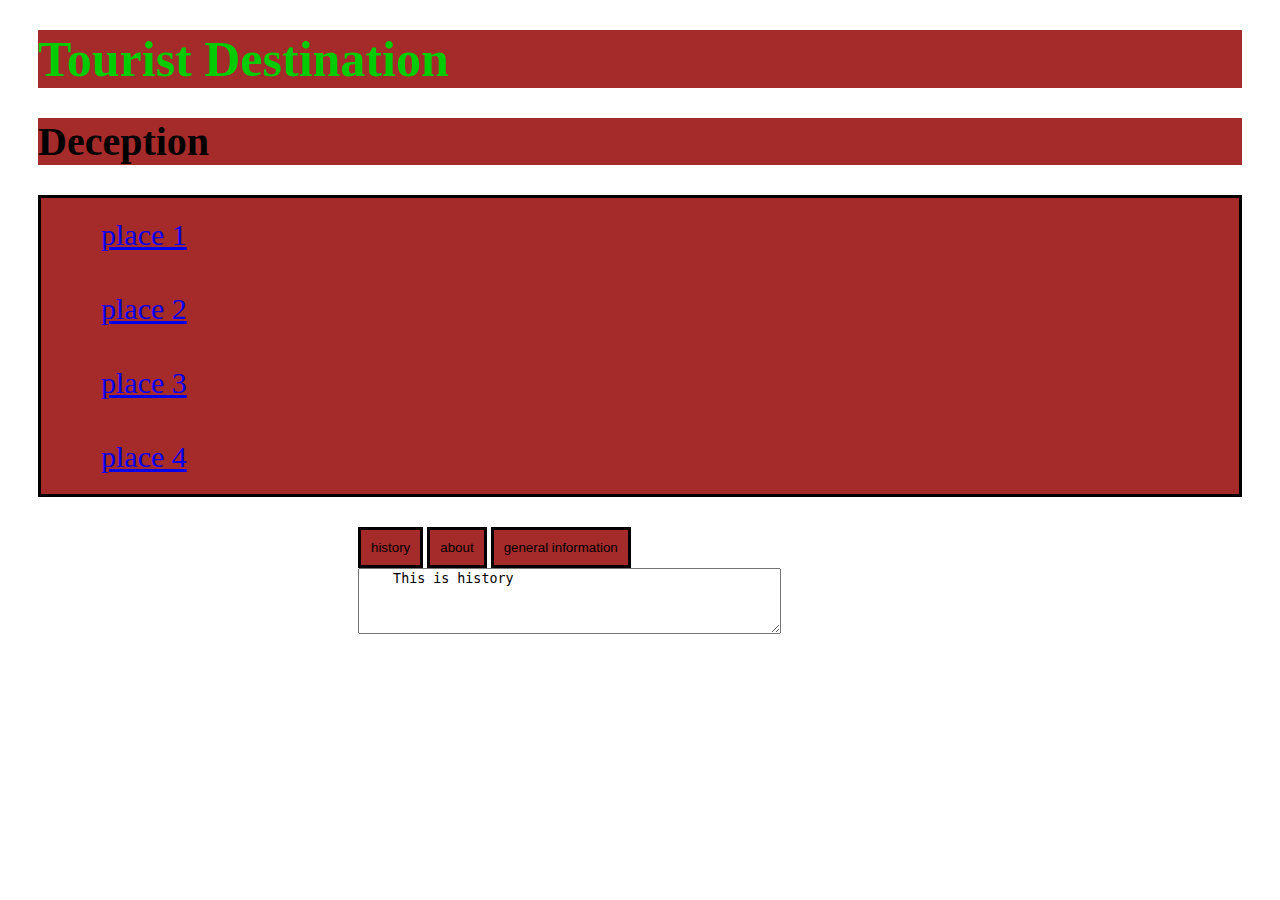
<file: index.html>
<!DOCTYPE html>
<html>
<head>
  <title>Tourist Destinations</title>
  <link rel = 'stylesheet' href= 'style.css'>
  <script>
    function myfunction(){
    var b1 = document.getElementById('b1');
    var b2 = document.getElementById('b2');
    var b3 = document.getElementById('b3');

   if(b1.onclick="myfunction();") {
                     document.getElementById('paragraph').innerHTML = "You pressed button 1";
                 }

                 if(b2.onlick="myFunction();") {
                     document.getElementById('paragraph').innerHTML = "You pressed Button 2";
                 }

   }
 }
</script>
</head>
<body>

  <h1>Tourist Destination </h1>
  <h2>Deception</h2>

  <iframe src="https://tinyurl.com/hweawwa" width="400" height="250" frameborder="0" style="border:0" allowfullscreen></iframe>

  <ul>
    <li><a href = 'some.html'>place 1</a></li>
    <li><a href = 'some.html'>place 2</a></li>
    <li><a href = 'some.html'>place 3</a></li>
    <li><a href = 'some.html'>place 4</a></li>
  </ul>


    <nav>
      <button type="b1" onclick ="myFunction()"> history</button>
      <button type ="b2" onclick ="myfunction()">about</button>
      <button type ="b3" onclick ="myfunction()">general information</button>
    </nav>

    <textarea id = "paragraph" rows="4" cols="50">
    This is history
    </textarea>
    <!-- <textarea id = "about" rows="4" cols="50">
    This is about
    </textarea>
    <textarea id = "info" rows="4" cols="50">
    This is info
    </textarea> -->

  </html>
</body>
</!DOCTYPE html>
</html>
</file>
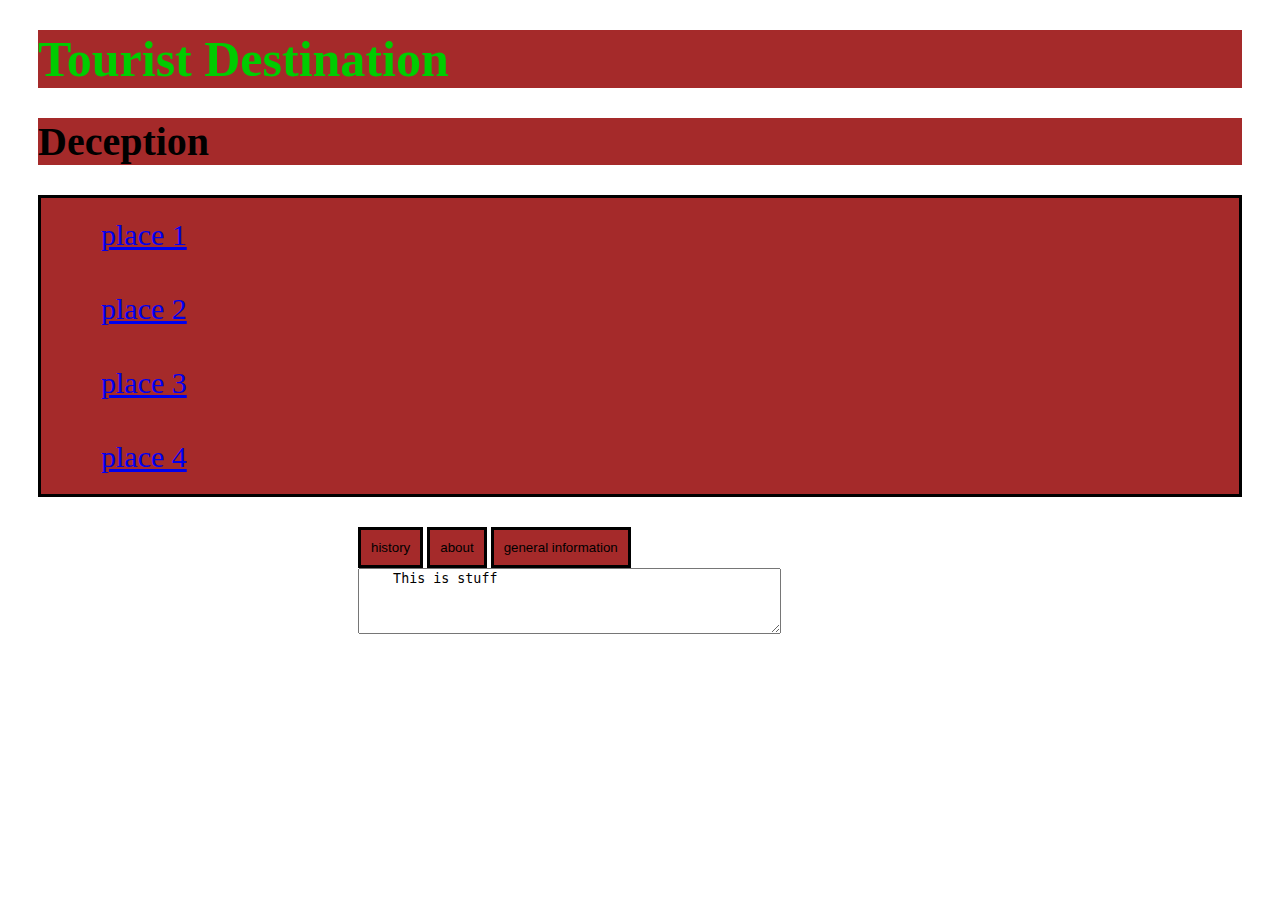
<file: deception.html>
<!DOCTYPE html>
<html>
<head>
  <title>Tourist Destinations</title>
  <link rel = 'stylesheet' href= 'style.css'>

</script>
</head>
<body>

  <h1>Tourist Destination </h1>
  <h2>Deception</h2>

  <iframe src="http://tinyurl.com/hweawwa" width="400" height="250" frameborder="0" style="border:0" allowfullscreen></iframe>

  <ul>
    <li><a href = 'some.html'>place 1</a></li>
    <li><a href = 'some.html'>place 2</a></li>
    <li><a href = 'some.html'>place 3</a></li>
    <li><a href = 'some.html'>place 4</a></li>
  </ul>


    <nav>
      <button type="button" onclick ="myFunction()"> history</button>
      <button type ="button" onclick ="myfunction2()">about</button>
      <button type ="button" onclick ="myfunction3()">general information</button>
    </nav>
    <textarea id = "paragraph" rows="4" cols="50">
    This is stuff
    </textarea>
    <script>
      function myFunction() {
       document.getElementById("paragraph").innerHTML = "history";
     }
     </script>
     <script>
       function myFunction2() {
        document.getElementById("paragraph").innerHTML = "about";
      }
      </script>
      <script>
      function myFunction3() {
       document.getElementById("paragraph").innerHTML = "information";
     }
  </script>
  </html>
</body>
</!DOCTYPE html>
</html>
</file>
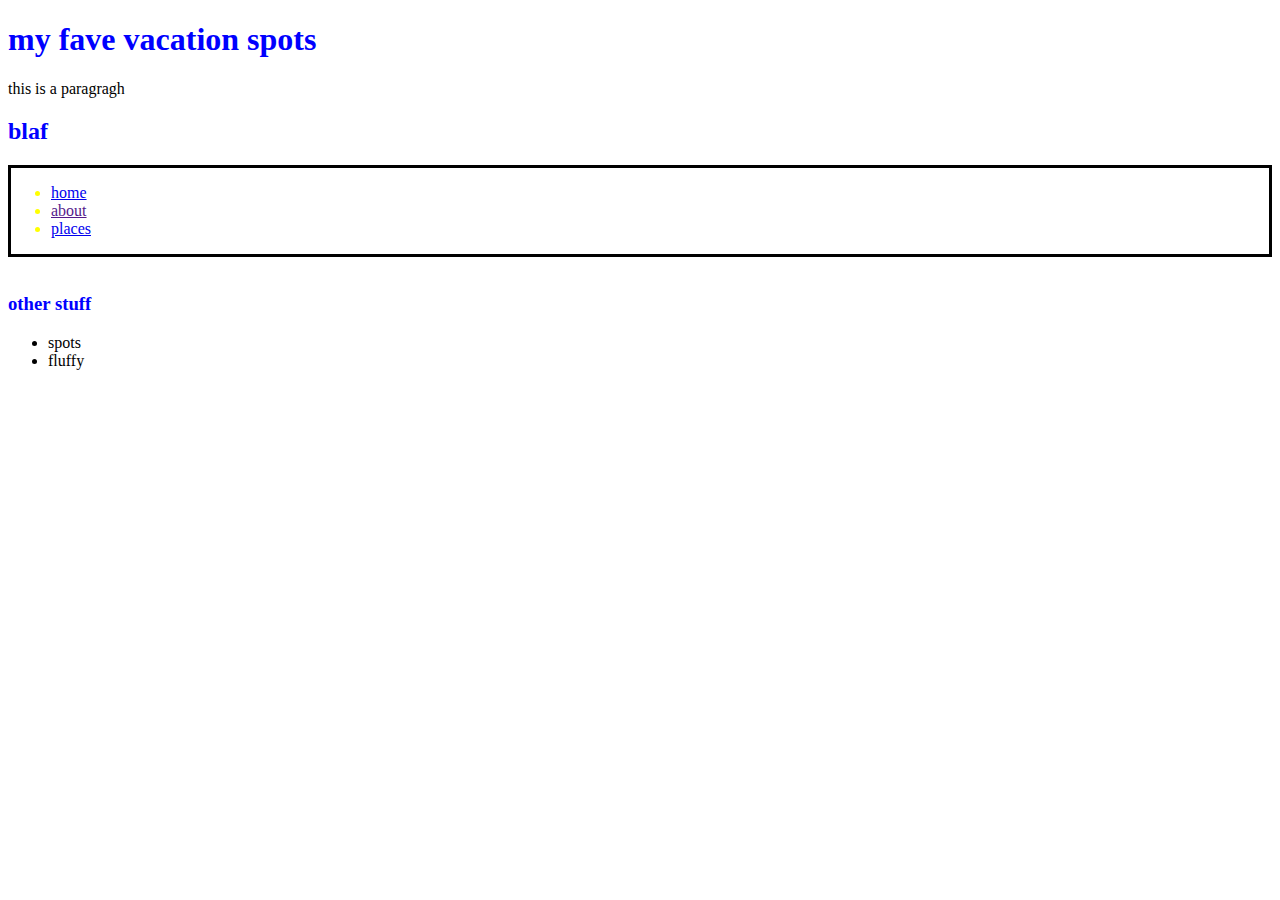
<file: htmel example2.html>
<!DOCTYPE html>
<html>
<head>

<style>
h1,h2,h3{
  color:blue

}
nav li{
  color: yellow
}
nav{
  border:solid
}
</style>
</head>

<body>
  <h1> my fave vacation spots</h1>
  <p>this is a paragragh</p>
  <h2>blaf</h2>
  <nav>
    <ul>
      <li><a href = 'home.html'>home</a></li>
      <li><a href - 'about.html'> about</a></li>
      <li><a href = 'places.htm1'> places</a></li>
    </ul>
  </nav>
    <img href = 'photo.jpeg'/>
    <h3>other stuff</h3>
    <ul>
      <li> spots</li>
      <li>fluffy</li>
    <ul/>
</body>
</!DOCTYPE html>
</html>
</file>
<file: style.css>
h1{
  color: #00cc00;
  margin:30px;
  font-size:50px;
  background-color: brown;
}

textarea{
  margin-left:350px;
}
nav button{
  background-color:brown;
  border:Solid;
  padding:10px;
}
h2{
  margin:30px;
  font-size:40px;
  background-color:brown;
}
nav{
  margin-left:350px;

}
nav a{
  background-color:brown;
  border:Solid;
  padding:10px;
}
ul{
  border:Solid;
  background-color:brown;
  margin:30px;
  list-style-type: none;
}
ul li{
  font-size: 30px;
  padding: 20px
}
body {
  background-image: url("http://tinyurl.com/j2gteu5");
}
iframe{
  position:absolute;
   left:300px;
   bottom:150px;
}
</file>
